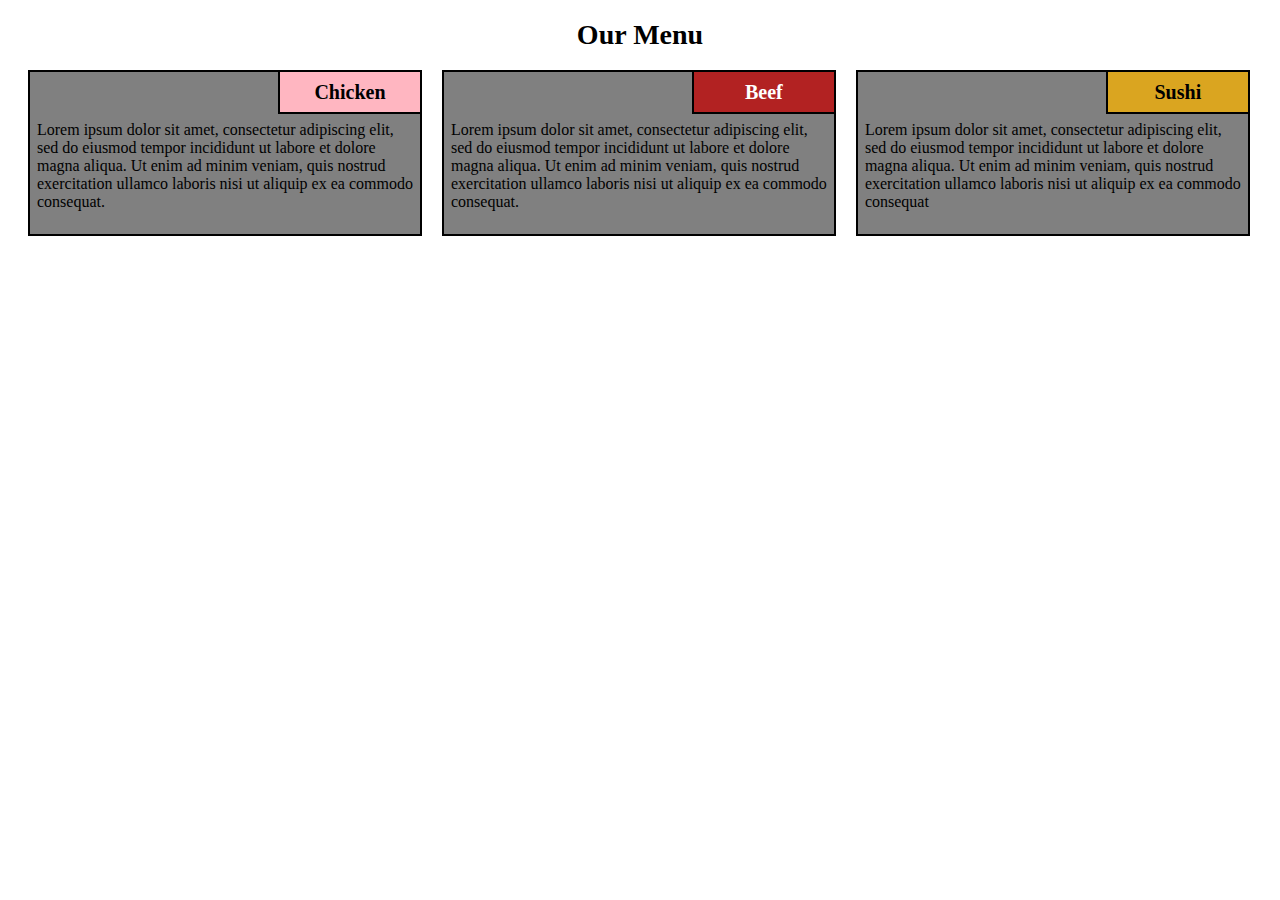
<file: mod2_solution/index.html>
<!DOCTYPE HTML>
<html>
<head>
	<title>Our Menu</title>
	<meta charset="utf-8"></meta>
	<link rel="stylesheet" href="css/style.css">
</head>
<body>
	<h1>Our Menu</h1>
		<ul>
	<li class="one">
		<h2>Chicken</h2>
		<p>Lorem ipsum dolor sit amet, consectetur adipiscing elit, sed do eiusmod tempor incididunt ut labore et dolore magna aliqua. Ut enim ad minim veniam, quis nostrud exercitation ullamco laboris nisi ut aliquip ex ea commodo consequat.</p>
	</li>
	<li class="two">
		<h2>Beef</h2>
		<p>Lorem ipsum dolor sit amet, consectetur adipiscing elit, sed do eiusmod tempor incididunt ut labore et dolore magna aliqua. Ut enim ad minim veniam, quis nostrud exercitation ullamco laboris nisi ut aliquip ex ea commodo consequat.</p>
	</li>
	<li class="three">
		<h2>Sushi</h2>
		<p>
			Lorem ipsum dolor sit amet, consectetur adipiscing elit, sed do eiusmod tempor incididunt ut labore et dolore magna aliqua. Ut enim ad minim veniam, quis nostrud exercitation ullamco laboris nisi ut aliquip ex ea commodo consequat
		</li>
	</ul>
</body>
</html>
</file>
<file: mod2_solution/css/style.css>
ul {
	list-style: none;
	font-family: cursive;
	padding: 0px;
	padding-left: 20px;
	padding-right: 20px;
	}
	h1 {
		text-align: center;
		font-family: cursive;
		font-size: 175%;
	}
	li {
		box-sizing: border-box;
		border: 2px solid black;
		padding: 0px;
		text-align: left;
		background-color: gray;
		margin-left: 20px;
		margin-bottom: 20px;
		float: left;
	}
    li h2 {
    	font-family: cursive;
    	font-size: 125%;
    	margin: 0px;
		border-bottom:2px solid black;
		border-left:2px solid black;
		width: 140px;
		margin-top: 0px;
		float: right;
		text-align: center;
		height: 40px;
		line-height: 40px;
	}
	li p {
		clear: both;
		padding: 7px;
	}
	
	.one h2 {
		background-color:#FFB6C1;
		
	}
	.two h2 {
		background-color: #B22222;
		color: white;
	}
	.three h2 {
		background-color:#DAA520;
	}

	@media (min-width: 992px) {
		.one {
			margin-left: 0px;
		}
		li {
			/*fix left margin, (0+20+20)/3=13.33*/
			width: calc(33.33% - 14px);
		}


	}

	@media (min-width: 768px) and (max-width: 991px) {
		.one, .three {
			margin-left: 0px;
		}
		/*fix left margin, (0 + 20) /2 = 10 */
	    .one, .two {
	    	width: calc(50% - 10px);
	  
	    }
	    .three{
	    	width: 100%;
	    }
    }
	
	@media (max-width: 767px){
		.one, .two, .three {
			margin-left: 0px;
		}
	}
</file>
